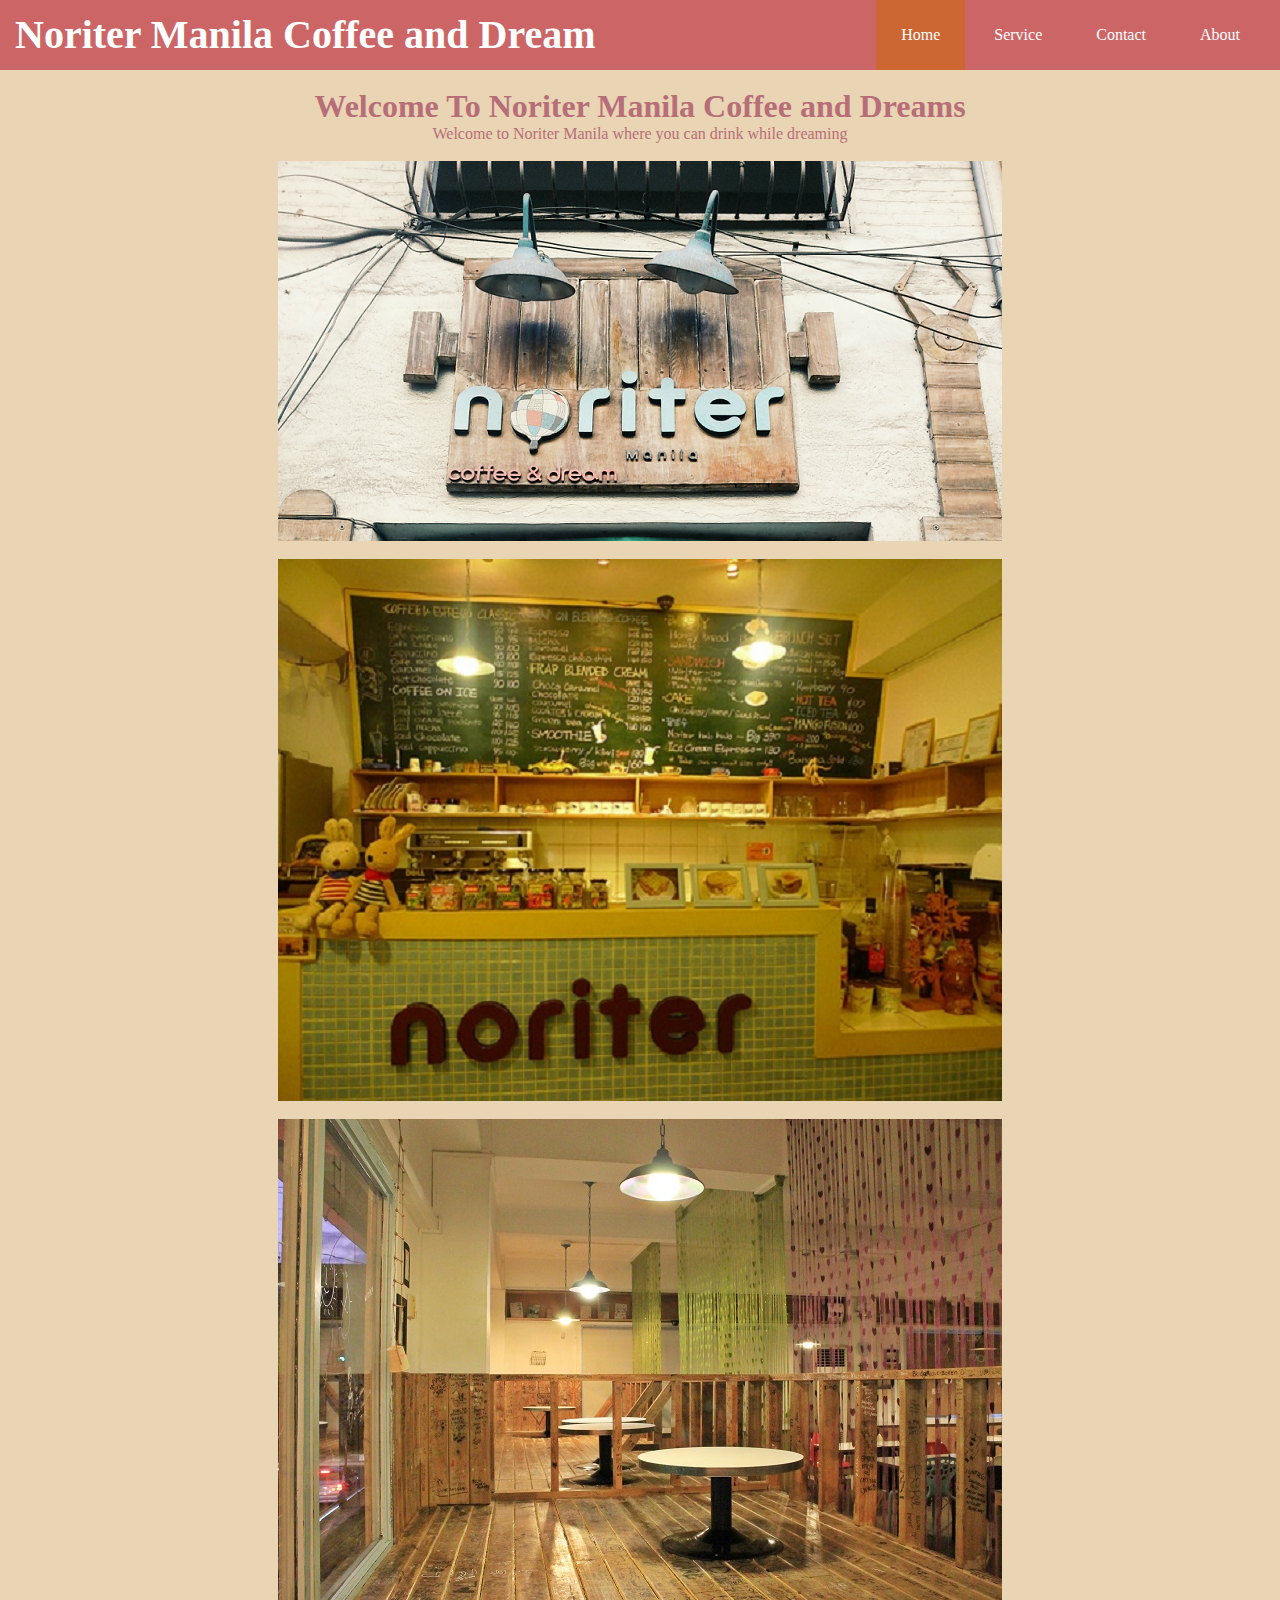
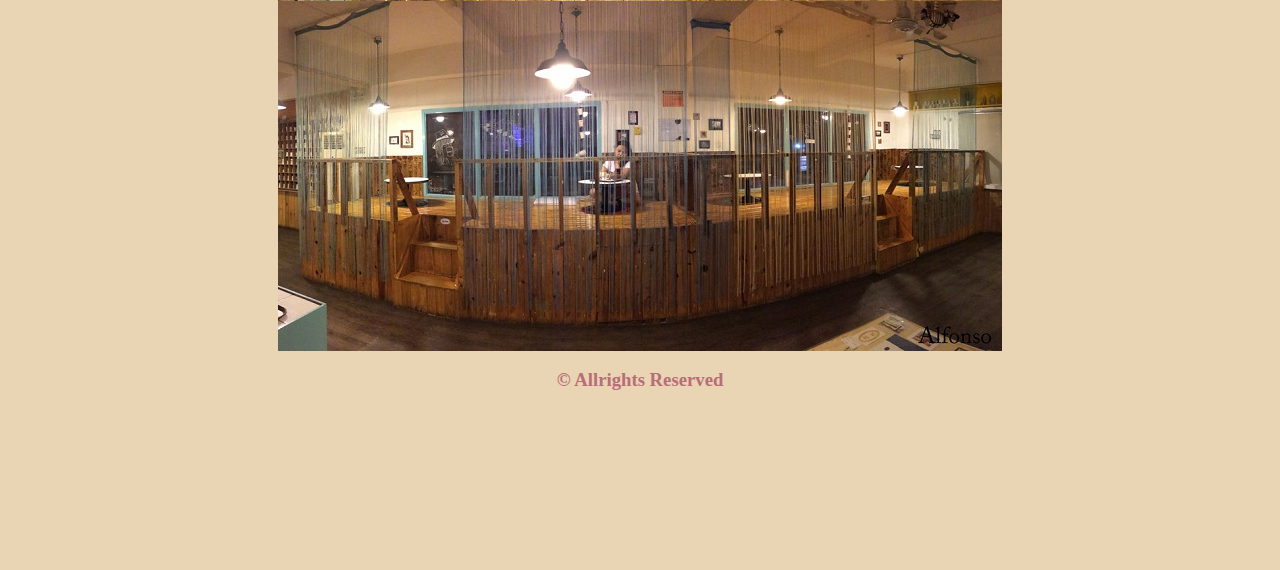
<file: index.html>
<html>
<head>
<meta charset="utf-8">
<title> Noriter Manila Coffee and Dreams</title> 	 
<link href="style.css" rel="stylesheet" type="text/css">
</head>

<body>
<div id="nav1">
	<h1>Noriter Manila Coffee and Dream</h1>
	<ul>
		<li id="active"><a href="index.html"> Home </a> </li>
		<li><a href="service.html"> Service </a> </li>
		<li><a href="contact.html"> Contact</a> </li>
		<li><a href="about.html"> About</a> </li>
	</ul>
</div>	
<div id="main-content">


<body background ="pastel green.jpg" >
<br>
<h1> Welcome To Noriter Manila Coffee and Dreams </h1>
<p>Welcome to Noriter Manila where you can drink while dreaming </p>
<br>
<img src="noriter.png"> <br> <br>
<img src="1.jpg"> <br> <br>
<img src="3.jpg"> <br>
<img src="4.jpg">
<div id="footer"> <br>
<h3>&copy; Allrights Reserved<h3>


</div>

</body>
</html>
</file>
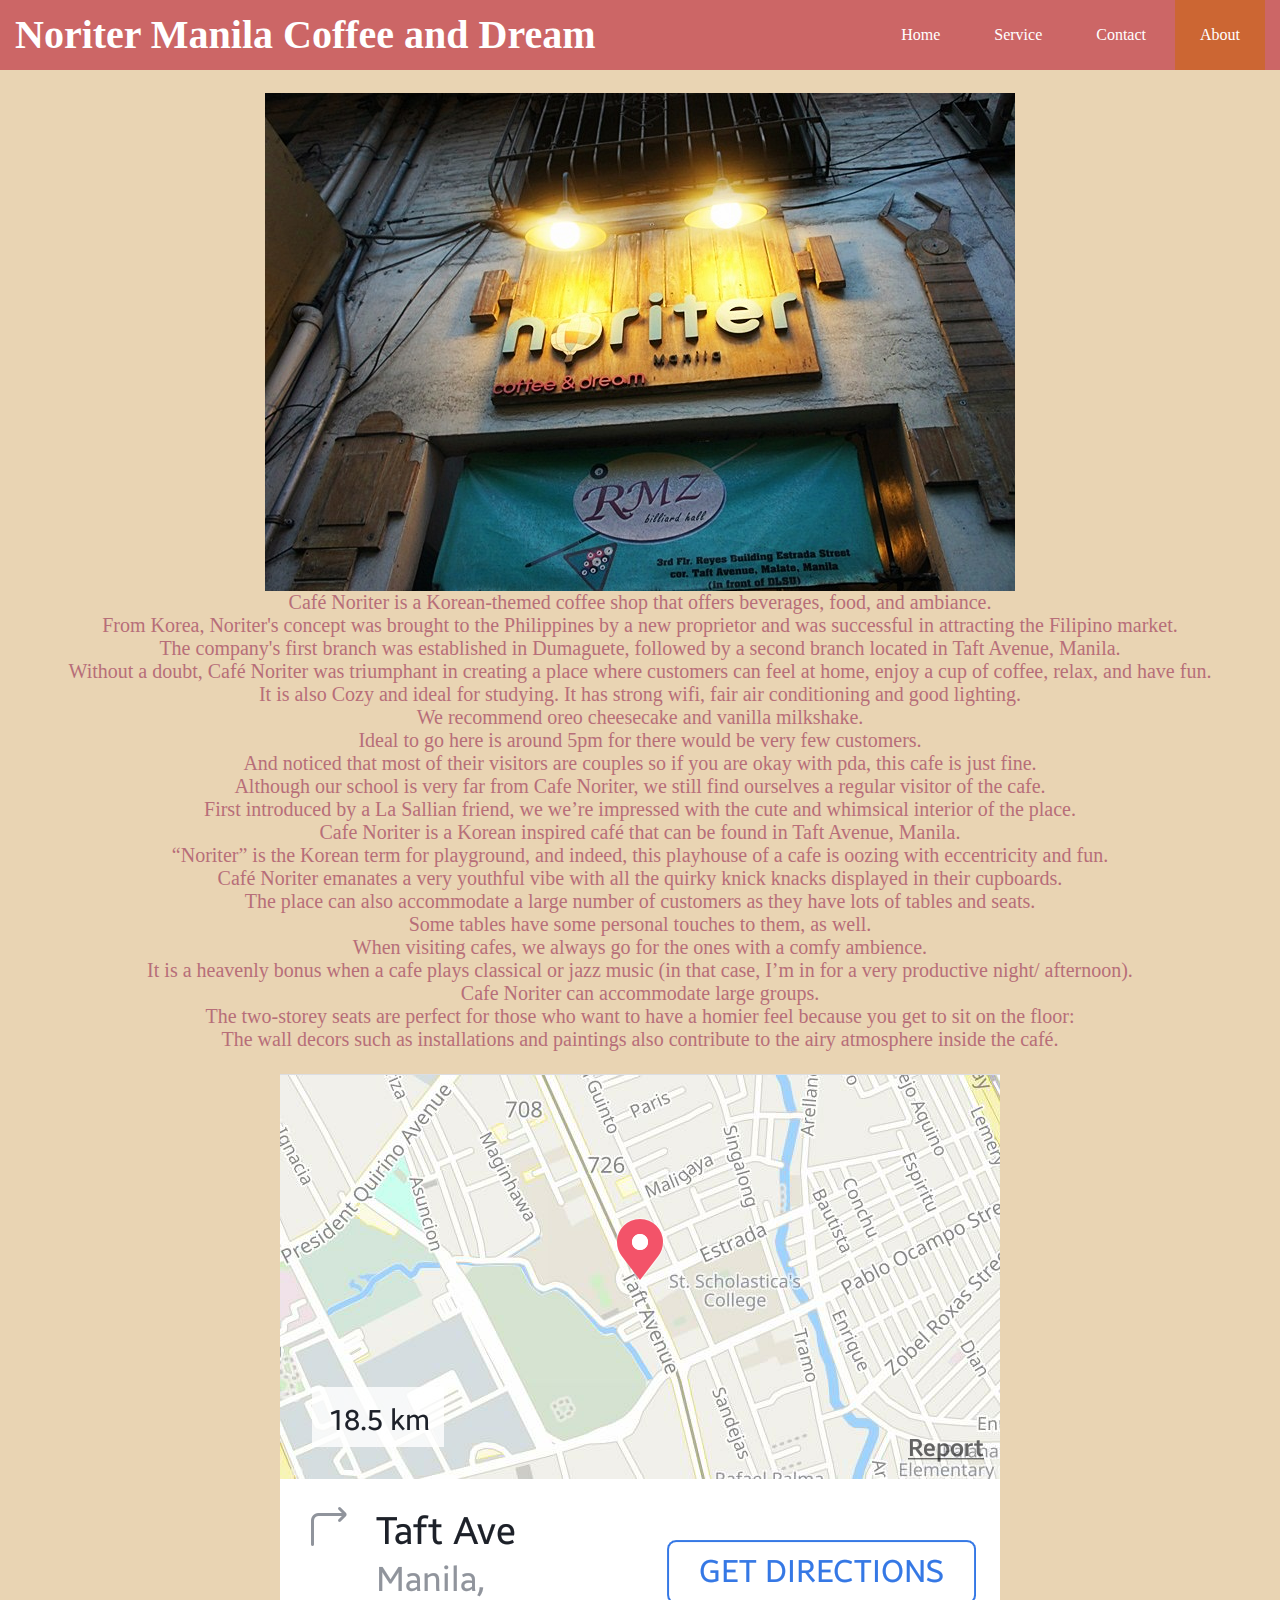
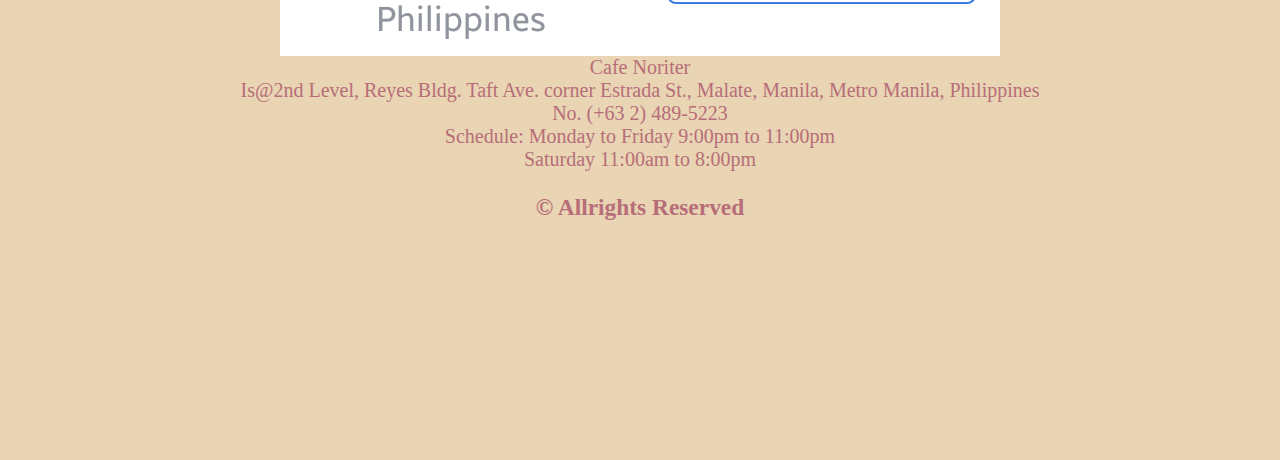
<file: about.html>
<html>
<html>
<head> 
<meta charset="utf-8">
<title> About </title>
<link href="style4.css" rel="stylesheet" type="text/css">
</head>
<body>

<div id="nav1">
	<h1>Noriter Manila Coffee and Dream</h1>
	<ul>
		<li><a href="Index.html"> Home </a> </li>
		<li><a href="service.html"> Service </a> </li>
		<li> <a href="contact.html"> Contact</a> </li>
		<li id="active"> <a href="about.html"> About</a> </li>
	</ul> 
	
</div>
<div id="maincontent">
<br>
<img src="9.jpg">
<br>
<p align="center"> Café Noriter is a Korean-themed coffee shop that offers beverages, food, and ambiance.
 <br>From Korea, Noriter's concept was brought to the Philippines by a new proprietor and was successful in attracting the Filipino market.
 <br>The company's first branch was established in Dumaguete, followed by a second branch located in Taft Avenue, Manila.
 <br> Without a doubt, Café Noriter was triumphant in creating a place where customers can feel at home, enjoy a cup of coffee, relax, and have fun.
<br> It is also Cozy and ideal for studying. It has strong wifi, fair air conditioning and good lighting.
 <br>	We recommend oreo cheesecake and vanilla milkshake. 
 <br>Ideal to go here is around 5pm for there would be very few customers. 
 <br>And noticed that most of their visitors are couples so if you are okay with pda, this cafe is just fine.
 <br> Although our school is very far from Cafe Noriter, we still find ourselves a regular visitor of the cafe.
 <br> First introduced by a La Sallian friend, we we’re impressed with the cute and whimsical interior of the place.<br>
 Cafe Noriter is a Korean inspired café that can be found in Taft Avenue, Manila.
 <br> “Noriter” is the Korean term for playground, and indeed, this playhouse of a cafe is oozing with eccentricity and fun. 
 <br>Café Noriter emanates a very youthful vibe with all the quirky knick knacks displayed in their cupboards.
 <br>The place can also accommodate a large number of customers as they have lots of tables and seats. 
 <br>Some tables have some personal touches to them, as well. 
 <br> When visiting cafes, we always go for the ones with a comfy ambience.
 <br>It is a heavenly bonus when a cafe plays classical or jazz music (in that case, I’m in for a very productive night/ afternoon).
 <br> Cafe Noriter can accommodate large groups. 
 <br>The two-storey seats are perfect for those who want to have a homier feel because you get to sit on the floor: 
 <br>The wall decors such as installations and paintings also contribute to the airy atmosphere inside the café.  
<br>
<br>
<img src="loc.png">
<br> 
Cafe Noriter <br>
Is@2nd Level, Reyes Bldg. Taft Ave. corner Estrada St., Malate, Manila, Metro  Manila, Philippines
<br> No. (+63 2) 489-5223
<br>Schedule: Monday to Friday 9:00pm to 11:00pm 
<br>Saturday 11:00am to 8:00pm</p>
<div id="footer"> <br>
<h3>&copy; Allrights Reserved<h3>
</div>
</div>
</body>
</html>
</file>
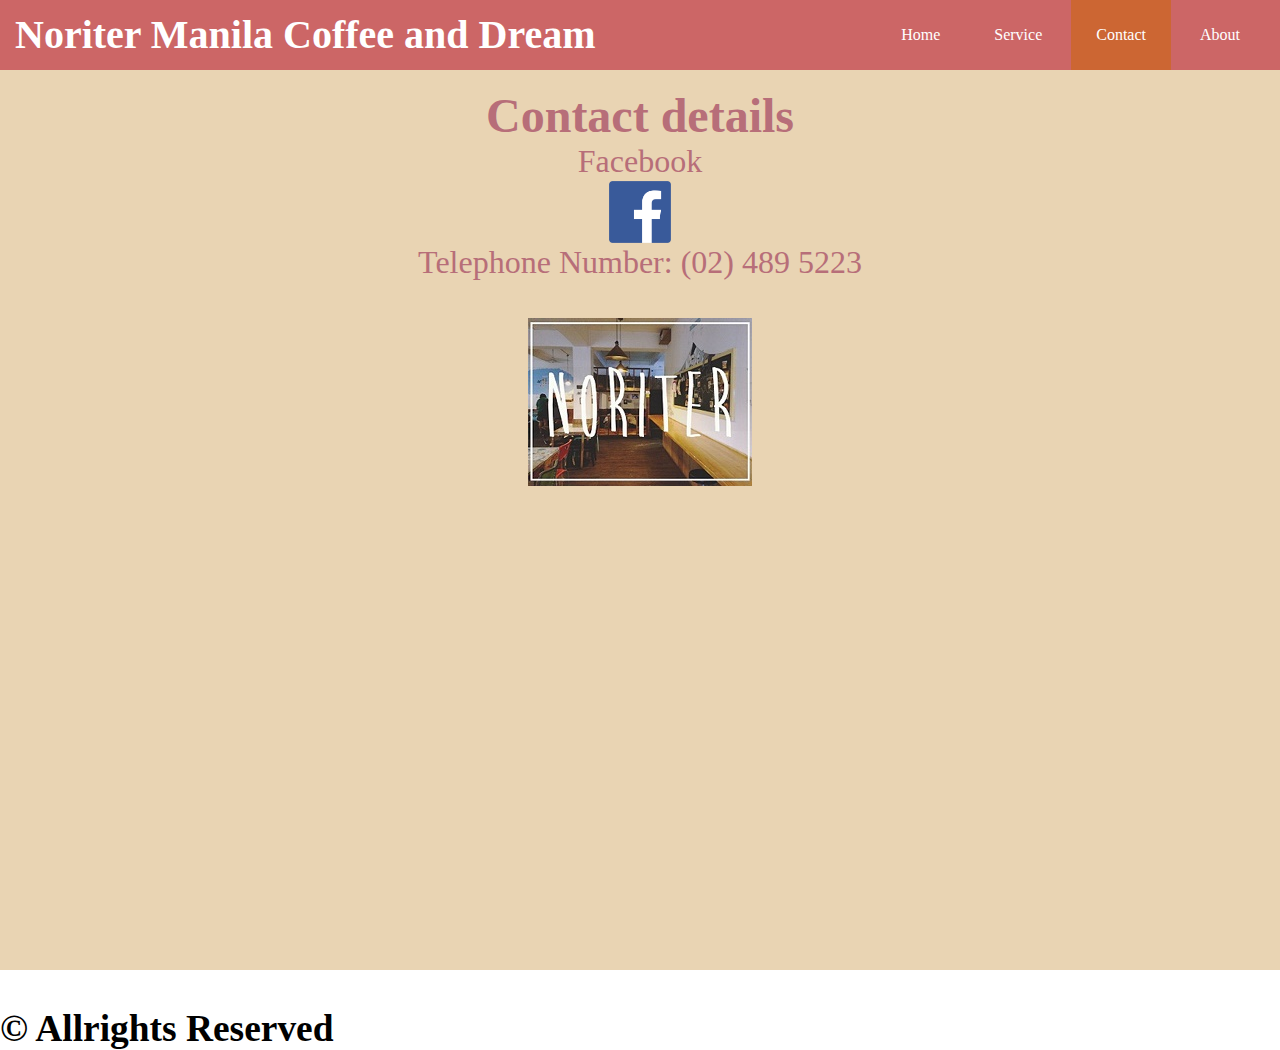
<file: contact.html>
<html>
<head> 
<meta charset="utf-8">
<title> Contact </title>
<link href="style3.css" rel="stylesheet" type="text/css">
</head>
<body>

<div id="nav1">
	<h1>Noriter Manila Coffee and Dream</h1>
	<ul>
		<li><a href="Index.html"> Home </a> </li>
		<li><a href="service.html"> Service </a> </li>
		<li id="active"><a href="contact.html"> Contact</a> </li>
		<li><a href="about.html"> About</a> </li>
	</ul> 
	
</div>
<div id="maincontent">
<br>
<font face="Century Gothic" size="10pt"> <strong> Contact details </font>
</strong> 
<br> 
<font face="Century Gothic" size="6pt"> Facebook<br>
<a href="https://www.facebook.com/Noriter-Cafe-Taft-1513917775539924/" target="_blank"><img src="face.png" width="5%"> </a>
<br>
Telephone Number: (02) 489 5223 <br>
<br>
<img src="nr.jpg">
</div>
<div id="footer"> <br>
<h3>&copy; Allrights Reserved<h3>
</div>
</body>
</html>
</file>
<file: style.css>
body{ font-family:FangSong;}
	*{ padding: 0px;
	margin: 0px;}
	
#nav1 {width:100%;
	height:70px;
	line-height:70px;
	background:#CC6666;}
	
#nav1 h1{ float:left;
	font-size:2.5em;
	margin-left:15px;}

#nav1 h1 { text-decoration:none;
	color:white;}
	
#nav1 ul{ float: right;
	margin-right:15px;}

#nav1 ul li { display:inline-block;
	list-style: none;}

#nav1 ul li a{ text-decoration:none;
	color:white;
	padding:25px;}
	
#nav1 ul li:hover{background:#CC6633; transition:all ease-in-out 0.45s;}
#active { background:#CC6633;}

#main-content {width:100%;
	height:2100px;
	background: #e9d4b3;
	background-size:cover;
	text-align: center;
	font-family:Andalus;
	color:#b76e79;}
</file>
<file: style4.css>
body{ font-family:FangSong;}
	*{ padding: 0px;
	margin: 0px;}
	
#nav1 {width:100%;
	height:70px;
	line-height:70px;
	background:#CC6666;}
	
#nav1 h1{ float:left;
	font-size:2.5em;
	margin-left:15px;}

#nav1 h1 { text-decoration:none;
	color:white;}
	
#nav1 ul{ float: right;
	margin-right:15px;}

#nav1 ul li { display:inline-block;
	list-style: none;}

#nav1 ul li a{ text-decoration:none;
	color:white;
	padding:25px;}
	
#nav1 ul li:hover{background:#CC6633; transition:all ease-in-out 0.45s;}
#active { background:#CC6633;}

#maincontent {width:100%;
	height:1990px;
	background: #e9d4b3;
	background-size:cover;
	text-align: center;
	font-family:Andalus;
	font-size:20;
	color:#b76e79;}
</file>
<file: style3.css>
body{ font-family:FangSong;}
	*{ padding: 0px;
	margin: 0px;}
	
#nav1 {width:100%;
	height:70px;
	line-height:70px;
	background:#CC6666;}
	
#nav1 h1{ float:left;
	font-size:2.5em;
	margin-left:15px;}

#nav1 h1 { text-decoration:none;
	color:white;}
	
#nav1 ul{ float: right;
	margin-right:15px;}

#nav1 ul li { display:inline-block;
	list-style: none;}

#nav1 ul li a{ text-decoration:none;
	color:white;
	padding:25px;}
	
#nav1 ul li:hover{background:#CC6633; transition:all ease-in-out 0.45s;}
#active { background:#CC6633;}

#maincontent {width:100%;
	height:900px;
	background: #e9d4b3;
	background-size:cover;
	text-align: center;
	font-family:Andalus;
	color:#b76e79;}
</file>
